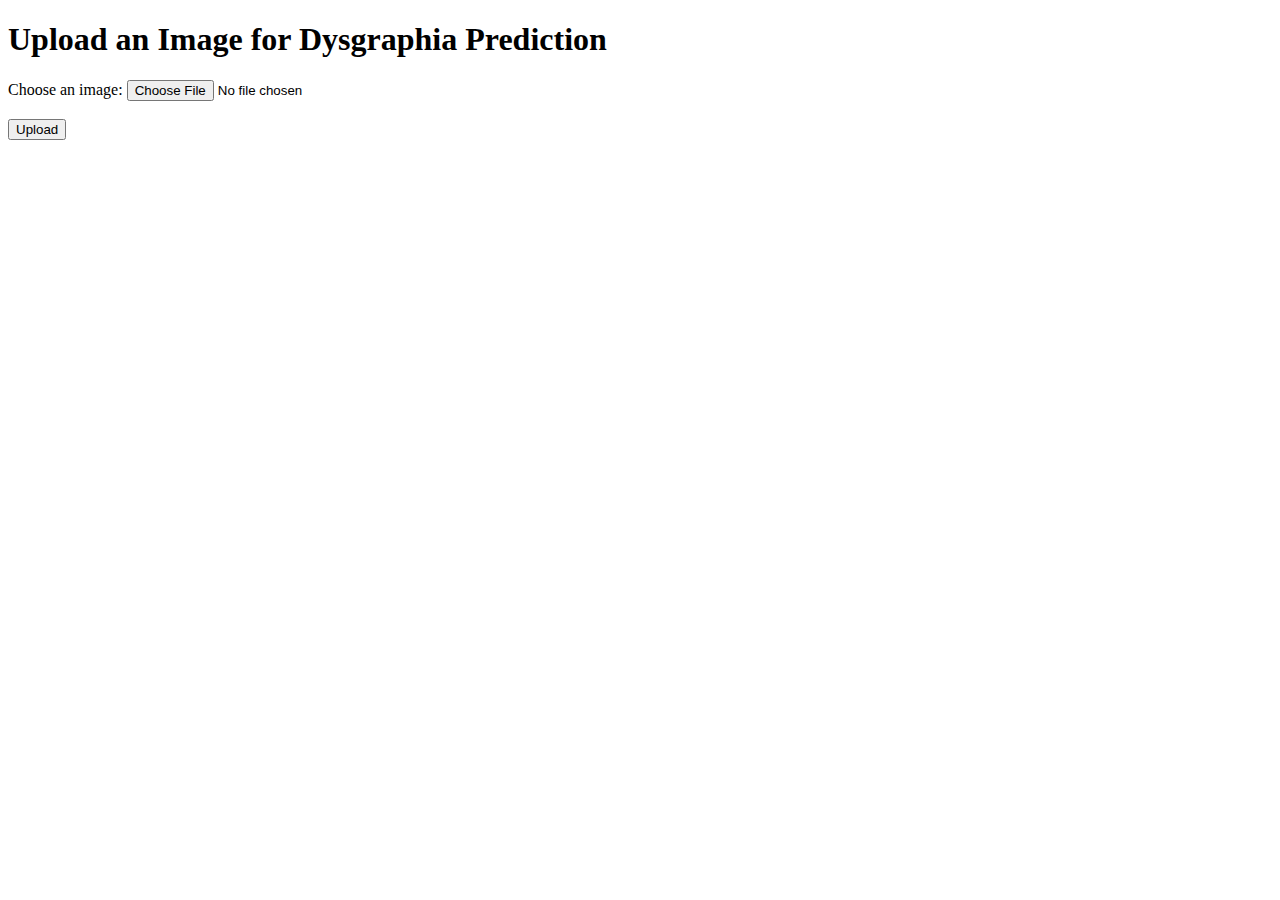
<file: index.html>
<!DOCTYPE html>
<html lang="en">
<head>
    <meta charset="UTF-8">
    <meta name="viewport" content="width=device-width, initial-scale=1.0">
    <title>Image Prediction for Dysgraphia</title>
</head>
<body>
    <h1>Upload an Image for Dysgraphia Prediction</h1>

    <!-- Form to upload image -->
    <form action="/predict" method="POST" enctype="multipart/form-data">
        <label for="file">Choose an image:</label>
        <input type="file" name="file" id="file" accept="image/*" required>
        <br><br>
        <input type="submit" value="Upload">
    </form>
</body>
</html>
</file>
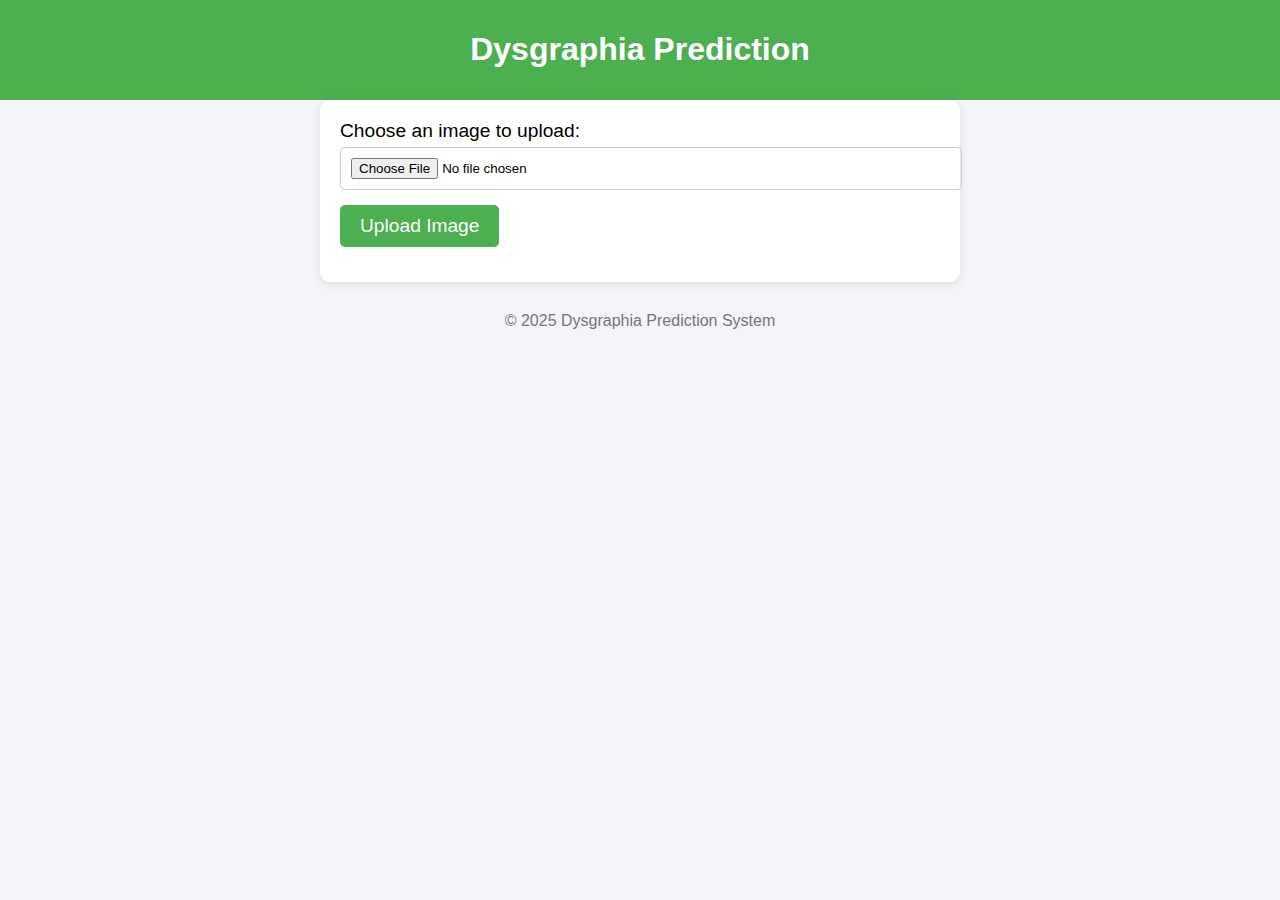
<file: templates/index.html>
<!DOCTYPE html>
<html lang="en">
<head>
    <meta charset="UTF-8">
    <meta name="viewport" content="width=device-width, initial-scale=1.0">
    <title>Image Prediction for Dysgraphia</title>
    <style>
        body {
            font-family: Arial, sans-serif;
            background-color: #f4f4f9;
            margin: 0;
            padding: 0;
        }

        header {
            background-color: #4CAF50;
            color: white;
            text-align: center;
            padding: 10px 0;
        }

        h1 {
            font-size: 2em;
        }

        .container {
            max-width: 600px;
            margin: 0 auto;
            padding: 20px;
            background-color: white;
            box-shadow: 0 2px 10px rgba(0, 0, 0, 0.1);
            border-radius: 10px;
        }

        .form-group {
            margin-bottom: 15px;
        }

        label {
            font-size: 1.2em;
            margin-bottom: 5px;
            display: inline-block;
        }

        input[type="file"] {
            padding: 10px;
            border-radius: 5px;
            border: 1px solid #ccc;
            width: 100%;
        }

        input[type="submit"] {
            background-color: #4CAF50;
            color: white;
            border: none;
            padding: 10px 20px;
            border-radius: 5px;
            cursor: pointer;
            font-size: 1.2em;
        }

        input[type="submit"]:hover {
            background-color: #45a049;
        }

        footer {
            text-align: center;
            margin-top: 30px;
            color: #777;
        }
    </style>
</head>
<body>

    <header>
        <h1>Dysgraphia Prediction</h1>
    </header>

    <div class="container">
        <form action="/predict" method="POST" enctype="multipart/form-data">
            <div class="form-group">
                <label for="file">Choose an image to upload:</label>
                <input type="file" name="file" id="file" accept="image/*" required>
            </div>
            <div class="form-group">
                <input type="submit" value="Upload Image">
            </div>
        </form>
    </div>

    <footer>
        <p>&copy; 2025 Dysgraphia Prediction System</p>
    </footer>

</body>
</html>
</file>
